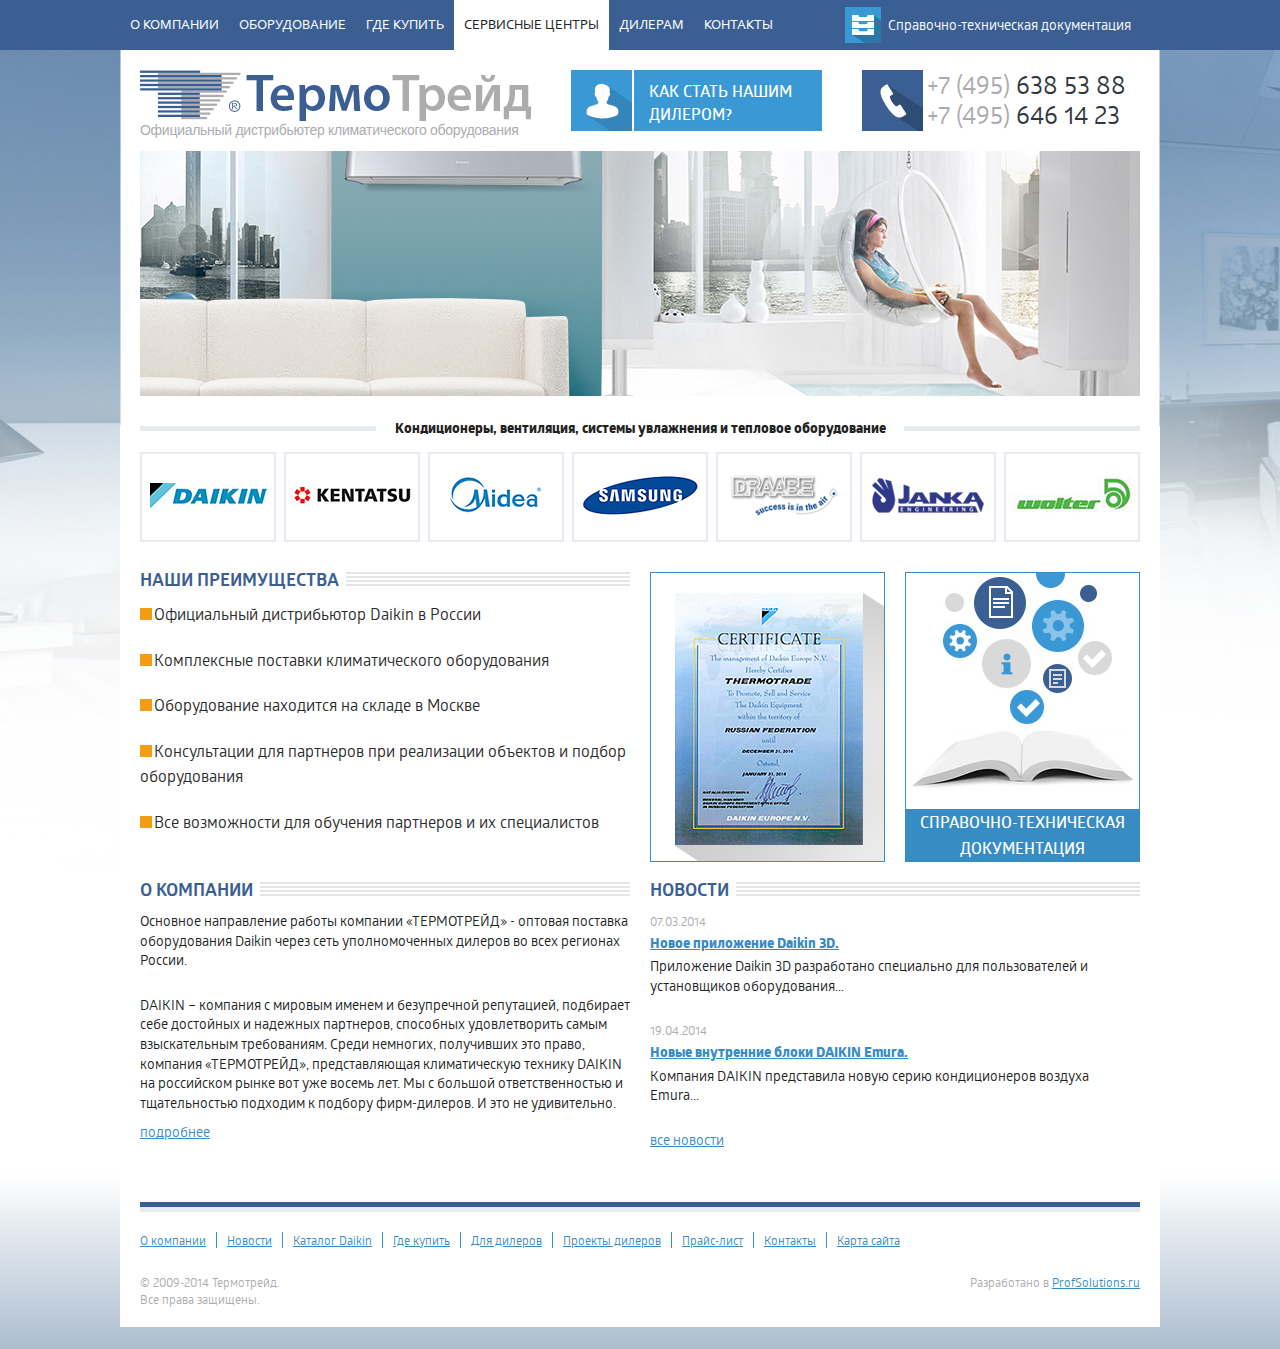
<file: index.html>
<!DOCTYPE html>
<!--[if lt IE 7]>      <html class="no-js lt-ie9 lt-ie8 lt-ie7"> <![endif]-->
<!--[if IE 7]>         <html class="no-js lt-ie9 lt-ie8"> <![endif]-->
<!--[if IE 8]>         <html class="no-js lt-ie9"> <![endif]-->
<!--[if gt IE 8]><!--> <html class="no-js"> <!--<![endif]-->
    <head>
        <meta charset="utf-8">
        <meta http-equiv="X-UA-Compatible" content="IE=edge">
        <title>Термотрейд</title>
        <meta name="description" content="">
        <meta name="viewport" content="width=device-width, initial-scale=1">

        <link rel="stylesheet" href="css/global.min.css">
		<script src="js/vendor/html5shiv.min.js"></script>
    </head>
    <body>
        <!--[if lt IE 7]>
            <p class="browsehappy">Вы используете<strong>очень устаревший</strong> браузер. Пожалуйста, <a href="http://browsehappy.com/">обновите Ваш браузер</a>, чтобы сайты смотрелись лучше) .</p>
        <![endif]-->
		
	<div class="top-toolbar-wrapper">
		<div class="top-toolbar">
			<nav>
				<ul class="clearfix">
					<li><a href="#">О компании</a>
						<ul>
							<li><a href="#">О нас</a></li>
							<li><a href="#">Новости</a></li>
							<li><a href="#">Фотогалерея</a></li>
						</ul>
					</li>
					<li><a href="#">Оборудование</a></li>
					<li><a href="#">Где купить</a></li>
					<li class="active"><a href="#">Сервисные центры</a></li>
					<li><a href="#">Дилерам</a></li>
					<li><a href="#">Контакты</a></li>
				</ul>
			</nav>
			
			<figure>
				<a href="#"><img src="img/icons/manual-icon.jpg" alt="Справочно-техническая документация" /></a>
				<figcaption><a href="#">Справочно-техническая документация</a></figcaption>
			</figure>
		</div>
	</div>
	
	<div class="container">
	
		<header>
			
			<div class="header-info clearfix">
				<div class="logo">
					<h1>Термотрейд</h1>
					<a href="/"><img src="img/logo.png" alt="Термотрейд" /></a>
					<h1><a href="/">Официальный дистрибьютер климатического оборудования</a></h1>
				</div>
				<div class="partnership">
					<p><a href="#">Как стать нашим дилером?</a></p>
				</div>
				<div class="contacts">
					<p><span>+7 (495)</span> 638 53 88</p>
					<p><span>+7 (495)</span> 646 14 23</p>
				</div>
			</div>
			
			<div class="main-promo">
				<img src="img/promo-img.jpg" alt="main promo img" />
			</div>
		</header>
		
		<div role="main" class="content">
			<div class="content-header-wrapper">
				<h2>Кондиционеры, вентиляция, системы увлажнения и тепловое оборудование</h2>
			</div>
			<div class="partners">
				<ul class="clearfix">
					<li><img src="img/daikin.jpg" alt="daikin" /></li>
					<li><img src="img/kentatsu.jpg" alt="kentatsu" /></li>
					<li><img src="img/midea.jpg" alt="midea" /></li>
					<li><img src="img/samsung.jpg" alt="samsung" /></li>
					<li><img src="img/draabe.jpg" alt="draabe" /></li>
					<li><img src="img/janka.jpg" alt="janka" /></li>
					<li><img src="img/wolter.jpg" alt="wolter" /></li>
				</ul>
			</div>
			
			<div class="content-wrapper clearfix">
			
				<section class="advantages clearfix">
					<div class="section-header-wrapper"><h2>Наши преимущества</h2></div>
					<ul>
						<li><span>Официальный дистрибьютор Daikin в России</span></li>
						<li><span>Комплексные поставки климатического оборудования</span></li>
						<li><span>Оборудование находится на складе в Москве </span></li>
						<li><span>Консультации для партнеров при реализации объектов и  подбор оборудования</span></li>
						<li><span>Все возможности для обучения партнеров и их специалистов</span></li>
					</ul>
				</section>
				
				<section class="certificates clearfix">
					<figure>						
						<a href="img/certificate.jpg" class="fancy">
							<img class="to-bottom" src="img/certificate.jpg" alt="Сертификат" />
							<div class="zoom-overlay"><img src="img/icons/zoom.png" alt="zoom" /></div>
						</a>
					</figure>
					<figure>
						<a href="#"><img src="img/manual.jpg" alt="Справочно-техническая документация" /></a>
						<figcaption><a href="#">Справочно-техническая документация</a></figcaption>
					</figure>
				</section>
				
				<section class="about clearfix">
					<div class="section-header-wrapper"><h2>О компании</h2></div>
					<p>Основное направление работы компании «ТЕРМОТРЕЙД» - оптовая поставка оборудования Daikin через сеть уполномоченных дилеров во всех регионах России. </p>
					<p>DAIKIN – компания с мировым именем и безупречной репутацией, подбирает себе достойных и надежных партнеров, способных удовлетворить самым взыскательным требованиям. Среди немногих, получивших это право, компания «ТЕРМОТРЕЙД», представляющая климатическую технику DAIKIN на российском рынке вот уже восемь лет. Мы c большой ответственностью и тщательностью подходим к подбору фирм-дилеров. И это не удивительно.</p>
					<p class="read-more">
						<a href="">подробнее</a>
					</p>
				</section>
				
				<section class="news clearfix">
					<div class="section-header-wrapper"><h2>Новости</h2></div>
					<article>
						<header>
							<p><time datetime="2014-07-03">07.03.2014</time></p>
							<h3><a href="#">Новое приложение Daikin 3D.</a></h3>
						</header>
						<p>Приложение Daikin 3D разработано специально для пользователей и установщиков оборудования...</p>
					</article>
					<article>
						<header>
							<p><time datetime="2014-04-19">19.04.2014</time></p>
							<h3><a href="#">Новые внутренние блоки DAIKIN Emura.</a></h3>
						</header>
						<p>Компания DAIKIN представила новую серию кондиционеров воздуха Emura...</p>
					</article>
					<p class="read-more">
						<a href="#">все новости</a>
					</p>
				</section>
				
			</div>
		</div>

		<footer>
			<div class="footer-wrapper clearfix">
				<nav>
					<ul class="clearfix">
						<li><a href="#">О компании</a></li>
						<li><a href="#">Новости</a></li>
						<li><a href="#">Каталог Daikin</a></li>
						<li><a href="#">Где купить</a></li>
						<li><a href="#">Для дилеров</a></li>
						<li><a href="#">Проекты дилеров</a></li>
						<li><a href="#">Прайс-лист</a></li>
						<li><a href="#">Контакты</a></li>
						<li><a href="#">Карта сайта</a></li>
					</ul>
				</nav>
				<div class="copyright">
					<p>© 2009-2014 Термотрейд.</p>
					<p>Все права защищены.</p>
				</div>
				<div class="developer">
					<p>Разработано в <a href="http://profsolutions.ru">ProfSolutions.ru</a></p>
				</div>
			</div>
		</footer>
	</div>


        <script src="http://ajax.googleapis.com/ajax/libs/jquery/1.10.2/jquery.min.js"></script>
        <script>window.jQuery || document.write('<script src="js/vendor/jquery-1.10.2.min.js"><\/script>')</script>
        <script src="js/plugins.min.js"></script>
        <script src="js/main.min.js"></script>

    </body>
</html>
</file>
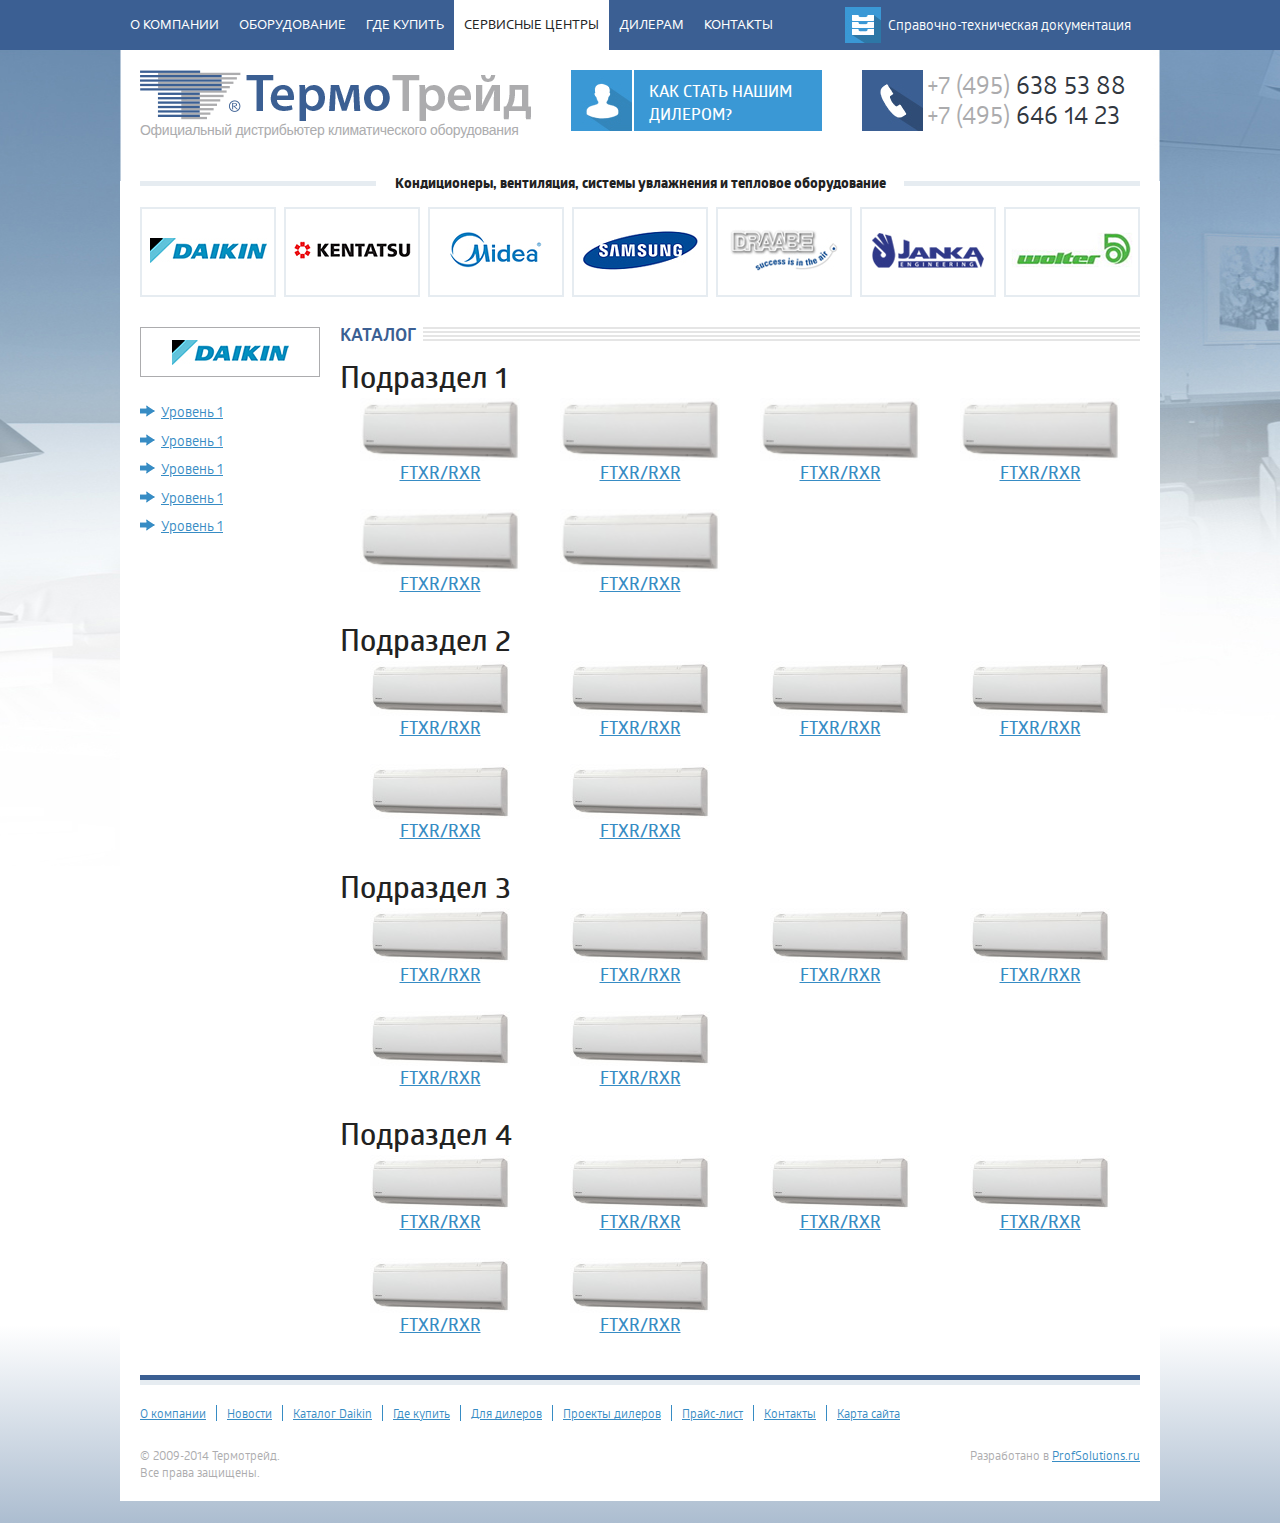
<file: catalog.html>
<!DOCTYPE html>
<!--[if lt IE 7]>      <html class="no-js lt-ie9 lt-ie8 lt-ie7"> <![endif]-->
<!--[if IE 7]>         <html class="no-js lt-ie9 lt-ie8"> <![endif]-->
<!--[if IE 8]>         <html class="no-js lt-ie9"> <![endif]-->
<!--[if gt IE 8]><!--> <html class="no-js"> <!--<![endif]-->
    <head>
        <meta charset="utf-8">
        <meta http-equiv="X-UA-Compatible" content="IE=edge">
        <title>Термотрейд</title>
        <meta name="description" content="">
        <meta name="viewport" content="width=device-width, initial-scale=1">

        <!-- Place favicon.ico and apple-touch-icon.png in the root directory -->

        <link rel="stylesheet" href="css/global.min.css">
		<script src="js/vendor/html5shiv.min.js"></script>
    </head>
    <body>
        <!--[if lt IE 7]>
            <p class="browsehappy">Вы используете<strong>очень устаревший</strong> браузер. Пожалуйста, <a href="http://browsehappy.com/">обновите Ваш браузер</a>, чтобы сайты смотрелись лучше) .</p>
        <![endif]-->
	<div class="top-toolbar-wrapper">
		<div class="top-toolbar">
			<nav>
				<ul class="clearfix">
					<li><a href="#">О компании</a>
						<ul>
							<li><a href="#">О нас</a></li>
							<li><a href="#">Новости</a></li>
							<li><a href="#">Фотогалерея</a></li>
						</ul>
					</li>
					<li><a href="#">Оборудование</a></li>
					<li><a href="#">Где купить</a></li>
					<li class="active"><a href="#">Сервисные центры</a></li>
					<li><a href="#">Дилерам</a></li>
					<li><a href="#">Контакты</a></li>
				</ul>
			</nav>
			
			<figure>
				<a href="#"><img src="img/icons/manual-icon.jpg" alt="Справочно-техническая документация" /></a>
				<figcaption><a href="#">Справочно-техническая документация</a></figcaption>
			</figure>
		</div>
	</div>

	<div class="container">
	
		<header>

			
			<div class="header-info clearfix">
				<div class="logo">
					<h1>Термотрейд</h1>
					<a href="/"><img src="img/logo.png" alt="Термотрейд" /></a>
					<h1><a href="/">Официальный дистрибьютер климатического оборудования</a></h1>
				</div>
				<div class="partnership">
					<p><a href="#">Как стать нашим дилером?</a></p>
				</div>
				<div class="contacts">
					<p><span>+7 (495)</span> 638 53 88</p>
					<p><span>+7 (495)</span> 646 14 23</p>
				</div>
			</div>
			
			
		</header>
		
		<div role="main" class="content">
			<div class="content-header-wrapper">
				<h2>Кондиционеры, вентиляция, системы увлажнения и тепловое оборудование</h2>
			</div>
			<div class="partners">
				<ul class="clearfix">
					<li><img src="img/daikin.jpg" alt="daikin" /></li>
					<li><img src="img/kentatsu.jpg" alt="kentatsu" /></li>
					<li><img src="img/midea.jpg" alt="midea" /></li>
					<li><img src="img/samsung.jpg" alt="samsung" /></li>
					<li><img src="img/draabe.jpg" alt="draabe" /></li>
					<li><img src="img/janka.jpg" alt="janka" /></li>
					<li><img src="img/wolter.jpg" alt="wolter" /></li>
				</ul>
			</div>
			
			<div class="content-wrapper clearfix">
			
				<div class="main-content-wrapper clearfix">
			
					<section class="main-content wider">
						<div class="section-header-wrapper"><h2>Каталог</h2></div>
						
						<section class="catalog-section clearfix">
							<h3>Подраздел 1</h3>
							
							<figure>
								<img src="img/condition.jpg" alt="FTXR/RXR" width="160" height="63"/>
								<figcaption><a href="#">FTXR/RXR</a></figcaption>
							</figure>
							
							<figure>
								<img src="img/condition.jpg" alt="FTXR/RXR" width="160" height="63"/>
								<figcaption><a href="#">FTXR/RXR</a></figcaption>
							</figure>
							
							<figure>
								<img src="img/condition.jpg" alt="FTXR/RXR" width="160" height="63"/>
								<figcaption><a href="#">FTXR/RXR</a></figcaption>
							</figure>
							
							<figure>
								<img src="img/condition.jpg" alt="FTXR/RXR" width="160" height="63"/>
								<figcaption><a href="#">FTXR/RXR</a></figcaption>
							</figure>
							
							<figure>
								<img src="img/condition.jpg" alt="FTXR/RXR" width="160" height="63"/>
								<figcaption><a href="#">FTXR/RXR</a></figcaption>
							</figure>
							
							<figure>
								<img src="img/condition.jpg" alt="FTXR/RXR" width="160" height="63"/>
								<figcaption><a href="#">FTXR/RXR</a></figcaption>
							</figure>
							
						</section>
						
						<section class="catalog-section clearfix">
							<h3>Подраздел 2</h3>
							
							<figure>
								<img src="img/condition.jpg" alt="FTXR/RXR" />
								<figcaption><a href="#">FTXR/RXR</a></figcaption>
							</figure>
							
							<figure>
								<img src="img/condition.jpg" alt="FTXR/RXR" />
								<figcaption><a href="#">FTXR/RXR</a></figcaption>
							</figure>
							
							<figure>
								<img src="img/condition.jpg" alt="FTXR/RXR" />
								<figcaption><a href="#">FTXR/RXR</a></figcaption>
							</figure>
							
							<figure>
								<img src="img/condition.jpg" alt="FTXR/RXR" />
								<figcaption><a href="#">FTXR/RXR</a></figcaption>
							</figure>
							
							<figure>
								<img src="img/condition.jpg" alt="FTXR/RXR" />
								<figcaption><a href="#">FTXR/RXR</a></figcaption>
							</figure>
							
							<figure>
								<img src="img/condition.jpg" alt="FTXR/RXR" />
								<figcaption><a href="#">FTXR/RXR</a></figcaption>
							</figure>
							
						</section>
						
						<section class="catalog-section clearfix">
							<h3>Подраздел 3</h3>
							
							<figure>
								<img src="img/condition.jpg" alt="FTXR/RXR" />
								<figcaption><a href="#">FTXR/RXR</a></figcaption>
							</figure>
							
							<figure>
								<img src="img/condition.jpg" alt="FTXR/RXR" />
								<figcaption><a href="#">FTXR/RXR</a></figcaption>
							</figure>
							
							<figure>
								<img src="img/condition.jpg" alt="FTXR/RXR" />
								<figcaption><a href="#">FTXR/RXR</a></figcaption>
							</figure>
							
							<figure>
								<img src="img/condition.jpg" alt="FTXR/RXR" />
								<figcaption><a href="#">FTXR/RXR</a></figcaption>
							</figure>
							
							<figure>
								<img src="img/condition.jpg" alt="FTXR/RXR" />
								<figcaption><a href="#">FTXR/RXR</a></figcaption>
							</figure>
							
							<figure>
								<img src="img/condition.jpg" alt="FTXR/RXR" />
								<figcaption><a href="#">FTXR/RXR</a></figcaption>
							</figure>
							
						</section>
						
						<section class="catalog-section clearfix">
							<h3>Подраздел 4</h3>
							
							<figure>
								<img src="img/condition.jpg" alt="FTXR/RXR" />
								<figcaption><a href="#">FTXR/RXR</a></figcaption>
							</figure>
							
							<figure>
								<img src="img/condition.jpg" alt="FTXR/RXR" />
								<figcaption><a href="#">FTXR/RXR</a></figcaption>
							</figure>
							
							<figure>
								<img src="img/condition.jpg" alt="FTXR/RXR" />
								<figcaption><a href="#">FTXR/RXR</a></figcaption>
							</figure>
							
							<figure>
								<img src="img/condition.jpg" alt="FTXR/RXR" />
								<figcaption><a href="#">FTXR/RXR</a></figcaption>
							</figure>
							
							<figure>
								<img src="img/condition.jpg" alt="FTXR/RXR" />
								<figcaption><a href="#">FTXR/RXR</a></figcaption>
							</figure>
							
							<figure>
								<img src="img/condition.jpg" alt="FTXR/RXR" />
								<figcaption><a href="#">FTXR/RXR</a></figcaption>
							</figure>
							
						</section>

					</section>
					
					<aside class="sidebar narrower">
					
						<figure class="manufacturer">
							<img src="img/daikin.jpg" alt="daikin" />
							<figcaption>Daikin</figcaption>
						</figure>
					
						<div class="catalog-menu">
							<ul>
								<li><a href="#">Уровень 1</a>
								
									<ul>
										<li><a href="#">Уровень 2</a></li>
										<li><a href="#">Уровень 2</a></li>
										<li><a href="#">Уровень 2</a></li>
										<li><a href="#">Уровень 2</a></li>
										<li><a href="#">Уровень 2</a></li>
									</ul>
								</li>
								<li><a href="#">Уровень 1</a></li>
								<li><a href="#">Уровень 1</a></li>
								<li><a href="#">Уровень 1</a></li>
								<li><a href="#">Уровень 1</a></li>
							</ul>
						</div>
					
					</aside>
				</div>
				
			</div>
		</div>

		<footer>
			<div class="footer-wrapper clearfix">
				<nav>
					<ul class="clearfix">
						<li><a href="#">О компании</a></li>
						<li><a href="#">Новости</a></li>
						<li><a href="#">Каталог Daikin</a></li>
						<li><a href="#">Где купить</a></li>
						<li><a href="#">Для дилеров</a></li>
						<li><a href="#">Проекты дилеров</a></li>
						<li><a href="#">Прайс-лист</a></li>
						<li><a href="#">Контакты</a></li>
						<li><a href="#">Карта сайта</a></li>
					</ul>
				</nav>
				<div class="copyright">
					<p>© 2009-2014 Термотрейд.</p>
					<p>Все права защищены.</p>
				</div>
				<div class="developer">
					<p>Разработано в <a href="http://profsolutions.ru">ProfSolutions.ru</a></p>
				</div>
			</div>
		</footer>
	</div>


        <script src="http://ajax.googleapis.com/ajax/libs/jquery/1.10.2/jquery.min.js"></script>
        <script>window.jQuery || document.write('<script src="js/vendor/jquery-1.10.2.min.js"><\/script>')</script>
        <script src="js/plugins.min.js"></script>
        <script src="js/main.min.js"></script>

    </body>
</html>
</file>
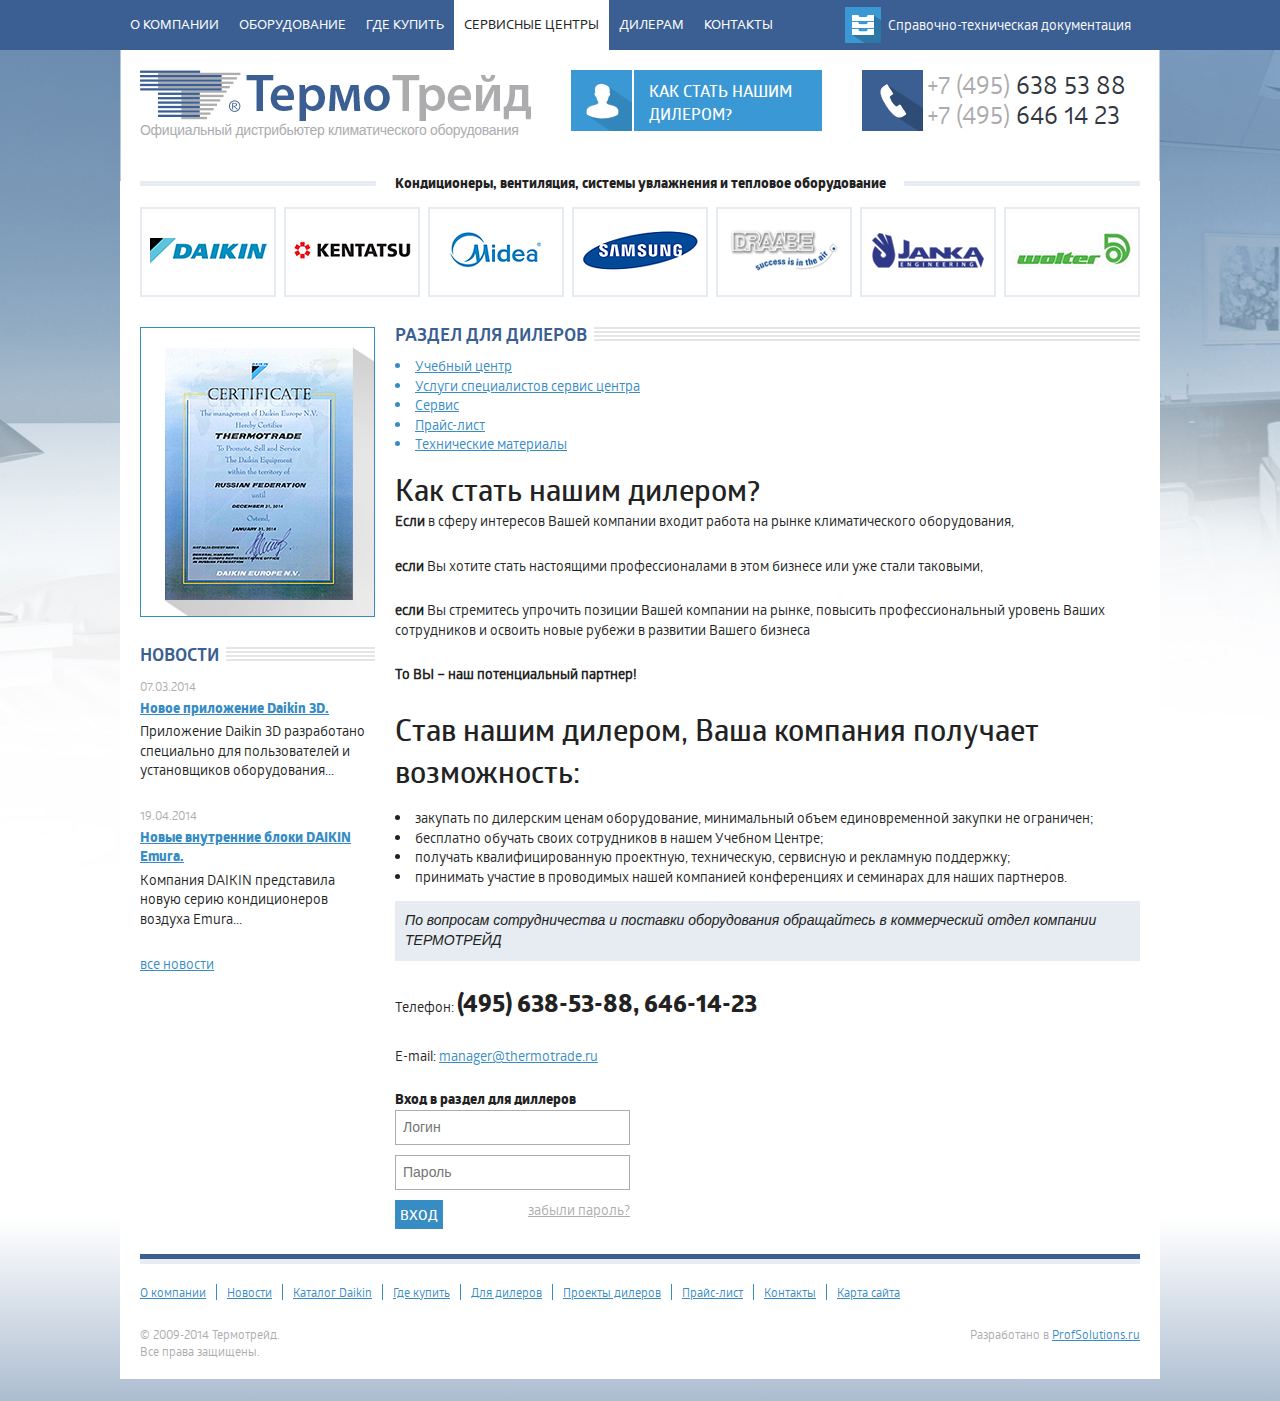
<file: for-dealers.html>
<!DOCTYPE html>
<!--[if lt IE 7]>      <html class="no-js lt-ie9 lt-ie8 lt-ie7"> <![endif]-->
<!--[if IE 7]>         <html class="no-js lt-ie9 lt-ie8"> <![endif]-->
<!--[if IE 8]>         <html class="no-js lt-ie9"> <![endif]-->
<!--[if gt IE 8]><!--> <html class="no-js"> <!--<![endif]-->
    <head>
        <meta charset="utf-8">
        <meta http-equiv="X-UA-Compatible" content="IE=edge">
        <title>Термотрейд</title>
        <meta name="description" content="">
        <meta name="viewport" content="width=device-width, initial-scale=1">

        <!-- Place favicon.ico and apple-touch-icon.png in the root directory -->

        <link rel="stylesheet" href="css/global.min.css">
		<script src="js/vendor/html5shiv.min.js"></script>
    </head>
    <body>
        <!--[if lt IE 7]>
            <p class="browsehappy">Вы используете<strong>очень устаревший</strong> браузер. Пожалуйста, <a href="http://browsehappy.com/">обновите Ваш браузер</a>, чтобы сайты смотрелись лучше) .</p>
        <![endif]-->
	<div class="top-toolbar-wrapper">
		<div class="top-toolbar">
			<nav>
				<ul class="clearfix">
					<li><a href="#">О компании</a>
						<ul>
							<li><a href="#">О нас</a></li>
							<li><a href="#">Новости</a></li>
							<li><a href="#">Фотогалерея</a></li>
						</ul>
					</li>
					<li><a href="#">Оборудование</a></li>
					<li><a href="#">Где купить</a></li>
					<li class="active"><a href="#">Сервисные центры</a></li>
					<li><a href="#">Дилерам</a></li>
					<li><a href="#">Контакты</a></li>
				</ul>
			</nav>
			
			<figure>
				<a href="#"><img src="img/icons/manual-icon.jpg" alt="Справочно-техническая документация" /></a>
				<figcaption><a href="#">Справочно-техническая документация</a></figcaption>
			</figure>
		</div>
	</div>

	<div class="container">
	
		<header>

			
			<div class="header-info clearfix">
				<div class="logo">
					<h1>Термотрейд</h1>
					<a href="/"><img src="img/logo.png" alt="Термотрейд" /></a>
					<h1><a href="/">Официальный дистрибьютер климатического оборудования</a></h1>
				</div>
				<div class="partnership">
					<p><a href="#">Как стать нашим дилером?</a></p>
				</div>
				<div class="contacts">
					<p><span>+7 (495)</span> 638 53 88</p>
					<p><span>+7 (495)</span> 646 14 23</p>
				</div>
			</div>
			
			
		</header>
		
		<div role="main" class="content">
			<div class="content-header-wrapper">
				<h2>Кондиционеры, вентиляция, системы увлажнения и тепловое оборудование</h2>
			</div>
			<div class="partners">
				<ul class="clearfix">
					<li><img src="img/daikin.jpg" alt="daikin" /></li>
					<li><img src="img/kentatsu.jpg" alt="kentatsu" /></li>
					<li><img src="img/midea.jpg" alt="midea" /></li>
					<li><img src="img/samsung.jpg" alt="samsung" /></li>
					<li><img src="img/draabe.jpg" alt="draabe" /></li>
					<li><img src="img/janka.jpg" alt="janka" /></li>
					<li><img src="img/wolter.jpg" alt="wolter" /></li>
				</ul>
			</div>
			
			<div class="content-wrapper clearfix">
			
				<div class="main-content-wrapper clearfix">
			
					<section class="main-content">
						<div class="section-header-wrapper"><h2>Раздел для дилеров</h2></div>
						
						
							<ul class="default with-links">
								<li><a href="#">Учебный центр</a></li>
								<li><a href="#">Услуги специалистов сервис центра</a></li>
								<li><a href="#">Сервис</a></li>
								<li><a href="#">Прайс-лист</a></li>
								<li><a href="#">Технические материалы</a></li>
							</ul>
						
						
						<h3>Как стать нашим дилером?</h3>
						
						<p><b>Если</b> в сферу интересов Вашей компании входит работа на рынке климатического оборудования,</p>
						<p><b>если</b> Вы хотите стать настоящими профессионалами в этом бизнесе или уже стали таковыми,</p>
						<p><b>если</b> Вы стремитесь упрочить позиции Вашей компании на рынке, повысить профессиональный уровень Ваших сотрудников и освоить новые рубежи в развитии Вашего бизнеса</p>
						<p><strong>То ВЫ – наш потенциальный партнер!</strong></p>
						
						<h3>Став нашим дилером, Ваша компания получает возможность:</h3>
						
						
							<ul class="default">
								<li>закупать по дилерским ценам оборудование, минимальный объем единовременной закупки не ограничен;</li>
								<li>бесплатно обучать своих сотрудников в нашем Учебном Центре;</li>
								<li>получать квалифицированную проектную, техническую, сервисную и рекламную поддержку;</li>
								<li>принимать участие в проводимых нашей компанией конференциях и семинарах для наших партнеров.</li>
							</ul>
						
						
						<p class="attention">По вопросам сотрудничества и поставки оборудования обращайтесь в коммерческий отдел 
компании ТЕРМОТРЕЙД</p>
						
						<p>Телефон: <span class="large-text">(495) 638-53-88, 646-14-23</span></p>
						
						<p>E-mail: <a href="mailto:manager@thermotrade.ru">manager@thermotrade.ru</a></p>
						
						<div class="authorization clearfix">
							<h3>Вход в раздел для диллеров</h3>
							
							<form>
								<p><input type="text" placeholder="Логин" id="login" required="required" /></p>
								
								<p><input type="password" placeholder="Пароль" id="password" required="required" /></p>
								
								<p>
									<button type="submit">Вход</button>
									<a href="#" class="password-recovery">забыли пароль?</a>
								</p>
							</form>
						</div>

					</section>
					
					<aside class="sidebar">
					
						<section class="certificates clearfix">
							<figure>
								<a href="img/certificate.jpg" class="fancy">
									<img class="to-bottom" src="img/certificate.jpg" alt="Сертификат" />
									<div class="zoom-overlay"><img src="img/icons/zoom.png" alt="zoom" /></div>
								</a>
							</figure>
						</section>
						
						<section class="news clearfix">
							<div class="section-header-wrapper"><h2>Новости</h2></div>
							<article>
								<header>
									<p><time datetime="2014-07-03">07.03.2014</time></p>
									<h3><a href="#">Новое приложение Daikin 3D.</a></h3>
								</header>
								<p>Приложение Daikin 3D разработано специально для пользователей и установщиков оборудования...</p>
							</article>
							<article>
								<header>
									<p><time datetime="2014-04-19">19.04.2014</time></p>
									<h3><a href="#">Новые внутренние блоки DAIKIN Emura.</a></h3>
								</header>
								<p>Компания DAIKIN представила новую серию кондиционеров воздуха Emura...</p>
							</article>
							<p class="read-more">
								<a href="#">все новости</a>
							</p>
						</section>
					
					</aside>
				</div>
				
			</div>
		</div>

		<footer>
			<div class="footer-wrapper clearfix">
				<nav>
					<ul class="clearfix">
						<li><a href="#">О компании</a></li>
						<li><a href="#">Новости</a></li>
						<li><a href="#">Каталог Daikin</a></li>
						<li><a href="#">Где купить</a></li>
						<li><a href="#">Для дилеров</a></li>
						<li><a href="#">Проекты дилеров</a></li>
						<li><a href="#">Прайс-лист</a></li>
						<li><a href="#">Контакты</a></li>
						<li><a href="#">Карта сайта</a></li>
					</ul>
				</nav>
				<div class="copyright">
					<p>© 2009-2014 Термотрейд.</p>
					<p>Все права защищены.</p>
				</div>
				<div class="developer">
					<p>Разработано в <a href="http://profsolutions.ru">ProfSolutions.ru</a></p>
				</div>
			</div>
		</footer>
	</div>


        <script src="http://ajax.googleapis.com/ajax/libs/jquery/1.10.2/jquery.min.js"></script>
        <script>window.jQuery || document.write('<script src="js/vendor/jquery-1.10.2.min.js"><\/script>')</script>
        <script src="js/plugins.min.js"></script>
        <script src="js/main.min.js"></script>

    </body>
</html>
</file>
<file: css/global.min.css>
@font-face{font-family:globerbold;src:url(fonts/glober-bold-webfont.eot);src:url(fonts/glober-bold-webfont.eot?#iefix) format("embedded-opentype"),url(fonts/glober-bold-webfont.woff) format("woff"),url(fonts/glober-bold-webfont.ttf) format("truetype");font-weight:400;font-style:normal}@font-face{font-family:globerextrabold;src:url(fonts/glober-extrabold-webfont.eot);src:url(fonts/glober-extrabold-webfont.eot?#iefix) format("embedded-opentype"),url(fonts/glober-extrabold-webfont.woff) format("woff"),url(fonts/glober-extrabold-webfont.ttf) format("truetype");font-weight:400;font-style:normal}@font-face{font-family:globerregular;src:url(fonts/glober-regular-webfont.eot);src:url(fonts/glober-regular-webfont.eot?#iefix) format("embedded-opentype"),url(fonts/glober-regular-webfont.woff) format("woff"),url(fonts/glober-regular-webfont.ttf) format("truetype");font-weight:400;font-style:normal}@font-face{font-family:globersemibold;src:url(fonts/glober-semibold-webfont.eot);src:url(fonts/glober-semibold-webfont.eot?#iefix) format("embedded-opentype"),url(fonts/glober-semibold-webfont.woff) format("woff"),url(fonts/glober-semibold-webfont.ttf) format("truetype");font-weight:400;font-style:normal}@font-face{font-family:corbelregular;src:url(fonts/corbel-webfont.eot);src:url(fonts/corbel-webfont.eot?#iefix) format("embedded-opentype"),url(fonts/corbel-webfont.woff) format("woff"),url(fonts/corbel-webfont.ttf) format("truetype");font-weight:400;font-style:normal}article,aside,details,figcaption,figure,footer,header,hgroup,main,nav,section,summary{display:block}audio,canvas,video{display:inline-block;*display:inline;*zoom:1}audio:not([controls]){display:none;height:0}[hidden]{display:none}html{font-size:100%;-ms-text-size-adjust:100%;-webkit-text-size-adjust:100%}html,button,input,select,textarea{font-family:sans-serif}body{margin:0}a:focus{outline:thin dotted}a:active,a:hover{outline:0}h1{font-size:2em;margin:0}h2{font-size:1.5em;margin:0}h3{font-size:1.17em;margin:0}h4{font-size:1em;margin:0}h5{font-size:.83em;margin:0}h6{font-size:.67em;margin:0}abbr[title]{border-bottom:1px dotted}b,strong{font-weight:700}blockquote{margin:0 40px}dfn{font-style:italic}hr{-moz-box-sizing:content-box;box-sizing:content-box;height:0}mark{background:#ff0;color:#000}p,pre{margin:0}code,kbd,pre,samp{font-family:monospace,serif;_font-family:'courier new',monospace;font-size:1em}pre{white-space:pre;white-space:pre-wrap;word-wrap:break-word}q{quotes:none}q:before,q:after{content:'';content:none}small{font-size:80%}sub,sup{font-size:75%;line-height:0;position:relative;vertical-align:baseline}sup{top:-.5em}sub{bottom:-.25em}dl,menu,ol,ul{margin:0}dd{margin:0}menu,ol,ul{padding:0}nav ul,nav ol{list-style:none;list-style-image:none}img{border:0;-ms-interpolation-mode:bicubic}svg:not(:root){overflow:hidden}figure{margin:0}form{margin:0}fieldset{border:1px solid silver;margin:0 2px;padding:.35em .625em .75em}legend{border:0;padding:0;white-space:normal;*margin-left:-7px}button,input,select,textarea{font-size:100%;margin:0;vertical-align:baseline;*vertical-align:middle}button,input{line-height:normal}button,select{text-transform:none}button,html input[type=button],input[type=reset],input[type=submit]{-webkit-appearance:button;cursor:pointer;*overflow:visible}button[disabled],html input[disabled]{cursor:default}input[type=checkbox],input[type=radio]{box-sizing:border-box;padding:0;*height:13px;*width:13px}input[type=search]{-webkit-appearance:textfield;-moz-box-sizing:content-box;-webkit-box-sizing:content-box;box-sizing:content-box}input[type=search]::-webkit-search-cancel-button,input[type=search]::-webkit-search-decoration{-webkit-appearance:none}button::-moz-focus-inner,input::-moz-focus-inner{border:0;padding:0}textarea{overflow:auto;vertical-align:top}table{border-collapse:collapse;border-spacing:0}html,button,input,select,textarea{color:#222}html{font-size:1em;line-height:1.4}::-moz-selection{background:#b3d4fc;text-shadow:none}::selection{background:#b3d4fc;text-shadow:none}hr{display:block;height:1px;border:0;border-top:1px solid #ccc;margin:1em 0;padding:0}audio,canvas,img,video{vertical-align:middle}fieldset{border:0;margin:0;padding:0}textarea{resize:vertical}.browsehappy{margin:.2em 0;background:#ccc;color:#000;padding:.2em 0}*{-webkit-box-sizing:border-box;-moz-box-sizing:border-box;box-sizing:border-box}html{background:linear-gradient(#fff 87%,#acbdd0 100%)}html,body{font-family:globerregular,Helvetica,sans-serif;font-size:14px}body{background:url(../img/body-bg.jpg) center top no-repeat}a{color:#378cc4;text-decoration:underline}a:hover{text-decoration:none}a:visited{color:#378cc4}a:active{color:#378cc4}.top-toolbar-wrapper{background:#3b5f93;width:100%;position:fixed;top:0;z-index:8000}.top-toolbar-wrapper .top-toolbar{width:1040px;margin:0 auto}.top-toolbar-wrapper nav{font-family:corbelregular,Helvetica,sans-serif}.top-toolbar-wrapper nav ul{float:left}.top-toolbar-wrapper nav li{float:left;line-height:50px;padding:0 10px;position:relative}.top-toolbar-wrapper nav li ul{background:#378cc4;position:absolute;display:none}.top-toolbar-wrapper nav li ul a{color:#fff;height:25px;line-height:25px;text-decoration:underline;text-transform:none}.top-toolbar-wrapper nav li ul a:hover{text-decoration:none;border-top:0}.top-toolbar-wrapper nav a{color:#fff;display:block;height:50px;text-decoration:none;text-transform:uppercase;-webkit-transition:border-top .2s;-moz-transition:border-top .2s;transition:border-top .2s}.top-toolbar-wrapper nav a:hover{border-top:4px solid #378cc4}.top-toolbar-wrapper nav li.active{background:#fff}.top-toolbar-wrapper nav li.active a{color:#242424}.top-toolbar-wrapper nav li.active a:hover{border-top:0}.container{width:1040px;margin:0 auto;padding-top:50px}.top-toolbar{background:#3b5f93;height:50px}.top-toolbar figure{float:right;padding-right:20px;width:315px;line-height:50px}.top-toolbar figure img{float:left;margin-right:7px;padding-top:7px}.top-toolbar figure figcaption a{color:#fff;text-decoration:none}.top-toolbar figure figcaption a:hover{text-decoration:underline}.header-info{padding:20px}.header-info div{float:left;height:61px;margin-right:40px}.header-info div:last-child{margin-right:0}.header-info h1{font-family:Arial,Helvetica,sans-serif;font-size:14px;font-weight:400;letter-spacing:-.02em}.header-info h1 a{color:#acacae;text-decoration:none}.header-info h1:first-child{text-indent:-9999px;float:left}.partnership{background:url(../img/icons/all-icons.png) no-repeat;padding-left:63px}.partnership p{background:#3a98d5;font-family:globersemibold,Helvetica,sans-serif;font-size:1.14285em;line-height:1.4285em;padding:10px 0 0 15px;width:188px;height:61px;text-transform:uppercase}.partnership p a{color:#fff;text-decoration:none}.partnership p a:hover{text-decoration:underline}.contacts{background:url(../img/icons/all-icons.png) -64px 0 no-repeat;padding-left:63px}.contacts p{font-size:1.7857em;line-height:1.2em;padding-left:2px;color:#31373f}.contacts p span{color:#ababad}.main-promo{padding:0 20px}.content{background:#fff;margin-top:30px;padding:0 20px}.content-wrapper{margin-top:30px}.content-wrapper>section{width:490px;float:left;margin-bottom:20px}.content-wrapper>section:nth-child(2n-1){margin-right:20px}.content-header-wrapper{background:#e6ecf1;height:5px;margin-bottom:21px;position:relative}.content-header-wrapper h2{font-family:globerextrabold,Helvetica,sans-serif;font-size:14px;text-align:center;background:#fff;width:528px;margin:0 0 0 -264px;padding:0 10px;position:absolute;top:-7px;left:50%}.partners ul li{text-align:center;line-height:80px;list-style-type:none;float:left;width:136px;height:90px;margin-right:8px;border:2px solid #e6ecf1}.partners ul li img{vertical-align:middle}.partners ul li:last-child{margin-right:0}.about p{margin-bottom:25px}.about p.read-more{margin-top:-15px}.section-header-wrapper{background:url(../img/icons/all-icons.png) repeat-x 0 -67px;height:14px;margin-bottom:15px;position:relative}.section-header-wrapper h2{font-family:globerbold,Helvetica,sans-serif;background:#fff;color:#3b5f93;font-size:1.2857em;text-transform:uppercase;padding-right:7px;float:left;position:absolute;top:-5px}.advantages ul li{list-style-type:none;margin-bottom:20px}.advantages ul li:before{content:'';background:url(../img/icons/all-icons.png) no-repeat 0 -86px;width:14px;height:14px;display:inline-block}.advantages ul li span{color:#2a2a2a;font-size:1.14285em;line-height:1.6em}.certificates figure{float:left;width:235px;height:290px;position:relative;border:1px solid #378cc4}.certificates figure .zoom-overlay{background-color:#000;opacity:0;width:100%;height:100%;position:relative;z-index:4000;-webkit-transition:opacity .25s ease-in-out;-moz-transition:opacity .25s ease-in-out;transition:opacity .25s ease-in-out}.certificates figure .zoom-overlay img{width:150px;height:150px;top:50%;left:50%;margin:-75px 0 0 -75px;-webkit-transition:all 1s;-moz-transition:all 1s;transition:all 1s}.certificates figure:hover .zoom-overlay{opacity:.5}.certificates figure:hover .zoom-overlay img{width:128px;height:128px;margin:-64px 0 0 -64px}.certificates figure figcaption{background:#378cc4;font-size:1.14285em;line-height:1.5714em;position:absolute;bottom:0;left:0;text-align:center}.certificates figure figcaption a{font-family:globersemibold,Helvetica,sans-serif;color:#fff;text-transform:uppercase;text-decoration:none}.certificates figure figcaption a:hover{text-decoration:underline}.certificates img{position:absolute;top:0;right:0}.certificates figure:first-child{margin-right:20px}.news article{margin-bottom:25px}.news article time{font-size:.85714em;color:#acacae}.news article h3{font-family:globerextrabold,Helvetica,sans-serif;font-size:14px;margin:3px 0}ul.default,ul.with-links{list-style-position:inside;margin:15px 0}ul.with-links li{color:#378cc4}footer{font-size:.85714em;background:#fff;padding:20px;margin-bottom:22px}footer .footer-wrapper{padding-top:20px;border-top:5px solid #e6ecf1;-webkit-box-shadow:0 -5px 0 0 #3b5f93;-moz-box-shadow:0 -5px 0 0 #3b5f93;box-shadow:0 -5px 0 0 #3b5f93}footer .footer-wrapper nav{margin-bottom:25px}footer .footer-wrapper p{color:#acacae}footer ul li{float:left}footer ul li a{padding:0 10px;border-right:1px solid #378cc4}footer ul li:first-child a{padding-left:0}footer ul li:last-child a{border-right:0}.copyright{float:left}.developer{float:right}aside.sidebar{width:235px;float:left}aside.sidebar.narrower{width:180px}aside.sidebar section{margin-bottom:30px}section.main-content{width:745px;margin-right:0;float:right}section.main-content.wider{width:800px}section.main-content h3{font-family:globersemibold,Helvetica,sans-serif;font-size:2.14285em}section.main-content p{margin-bottom:25px}p.attention{font-family:Arial,Helvetica,sans-serif;background:#e6ecf1;padding:10px;font-style:italic}span.large-text{font-family:globerextrabold,Helvetica,sans-serif;font-size:1.8em}div.authorization{width:235px}div.authorization h3{font-family:globerextrabold,Helvetica,sans-serif;font-size:14px}div.authorization p{margin-bottom:10px}input[type=text],input[type=password]{width:235px;height:2.5em;padding:.5em;border:1px solid #acacae}input[type=text]:focus,input[type=password]:focus{outline:0}button{font-family:globersemibold,Helvetica,sans-serif;color:#fff;text-transform:uppercase;background:#378cc4;padding:5px;border:0;-webkit-transition:background .25s;-moz-transition:background .25s;transition:background .25s}button:hover{background:#3b5f93}.password-recovery{color:#acacae;float:right}.manufacturer{text-align:center;line-height:46px;width:100%;height:50px;border:1px solid #acacae;position:relative;overflow:hidden}.manufacturer figcaption{background:rgba(0,0,0,.5);color:#fff;text-align:center;line-height:20px;width:100%;height:0;position:absolute;bottom:0;transition:height .3s}.manufacturer img{vertical-align:middle}.manufacturer:hover figcaption{height:50%}.catalog-menu{margin-top:24px}.catalog-menu>ul>li{list-style-type:none;margin-bottom:8px}.catalog-menu>ul>li:before{content:'';background:url(../img/icons/all-icons.png) -25px -82px no-repeat;width:16px;height:16px;margin-right:5px;display:inline-block}.catalog-menu>ul>li.expanded:before{background:url(../img/icons/all-icons.png) -43px -84px no-repeat}.catalog-menu>ul>li>ul{display:none;margin-left:35px}.catalog-menu>ul>li>ul li{list-style-type:none}.catalog-section figure{text-align:center;width:25%;margin-bottom:24px;float:left}.catalog-section figure figcaption{font-family:globersemibold,Helvetica,sans-serif;font-size:1.2em;text-align:center}img.to-bottom{top:initial;bottom:0}.ir{background-color:transparent;border:0;overflow:hidden;*text-indent:-9999px}.ir:before{content:"";display:block;width:0;height:150%}.hidden{display:none!important;visibility:hidden}.visuallyhidden{border:0;clip:rect(0 0 0 0);height:1px;margin:-1px;overflow:hidden;padding:0;position:absolute;width:1px}.visuallyhidden.focusable:active,.visuallyhidden.focusable:focus{clip:auto;height:auto;margin:0;overflow:visible;position:static;width:auto}.invisible{visibility:hidden}.clearfix:before,.clearfix:after{content:" ";display:table}.clearfix:after{clear:both}.clearfix{*zoom:1}@media print{*{background:transparent!important;color:#000!important;box-shadow:none!important;text-shadow:none!important}a,a:visited{text-decoration:underline}a[href]:after{content:" (" attr(href) ")"}abbr[title]:after{content:" (" attr(title) ")"}.ir a:after,a[href^="javascript:"]:after,a[href^="#"]:after{content:""}pre,blockquote{border:1px solid #999;page-break-inside:avoid}thead{display:table-header-group}tr,img{page-break-inside:avoid}img{max-width:100%!important}@page{margin:.5cm}p,h2,h3{orphans:3;widows:3}h2,h3{page-break-after:avoid}}.fancybox-wrap,.fancybox-skin,.fancybox-outer,.fancybox-inner,.fancybox-image,.fancybox-wrap iframe,.fancybox-wrap object,.fancybox-nav,.fancybox-nav span,.fancybox-tmp{padding:0;margin:0;border:0;outline:0;vertical-align:top}.fancybox-wrap{position:absolute;top:0;left:0;z-index:8020}.fancybox-skin{position:relative;background:#f9f9f9;color:#444;text-shadow:none;-webkit-border-radius:4px;-moz-border-radius:4px;border-radius:4px}.fancybox-opened{z-index:8030}.fancybox-opened .fancybox-skin{-webkit-box-shadow:0 10px 25px rgba(0,0,0,.5);-moz-box-shadow:0 10px 25px rgba(0,0,0,.5);box-shadow:0 10px 25px rgba(0,0,0,.5)}.fancybox-outer,.fancybox-inner{position:relative}.fancybox-inner{overflow:hidden}.fancybox-type-iframe .fancybox-inner{-webkit-overflow-scrolling:touch}.fancybox-error{color:#444;font:14px/20px "Helvetica Neue",Helvetica,Arial,sans-serif;margin:0;padding:15px;white-space:nowrap}.fancybox-image,.fancybox-iframe{display:block;width:100%;height:100%}.fancybox-image{max-width:100%;max-height:100%}#fancybox-loading,.fancybox-close,.fancybox-prev span,.fancybox-next span{background-image:url(img/fancybox_sprite.png)}#fancybox-loading{position:fixed;top:50%;left:50%;margin-top:-22px;margin-left:-22px;background-position:0 -108px;opacity:.8;cursor:pointer;z-index:8060}#fancybox-loading div{width:44px;height:44px;background:url(img/fancybox_loading.gif) center center no-repeat}.fancybox-close{position:absolute;top:-18px;right:-18px;width:36px;height:36px;cursor:pointer;z-index:8040}.fancybox-nav{position:absolute;top:0;width:40%;height:100%;cursor:pointer;text-decoration:none;background:transparent url(img/blank.gif);-webkit-tap-highlight-color:rgba(0,0,0,0);z-index:8040}.fancybox-prev{left:0}.fancybox-next{right:0}.fancybox-nav span{position:absolute;top:50%;width:36px;height:34px;margin-top:-18px;cursor:pointer;z-index:8040;visibility:hidden}.fancybox-prev span{left:10px;background-position:0 -36px}.fancybox-next span{right:10px;background-position:0 -72px}.fancybox-nav:hover span{visibility:visible}.fancybox-tmp{position:absolute;top:-99999px;left:-99999px;visibility:hidden;max-width:99999px;max-height:99999px;overflow:visible!important}.fancybox-lock{overflow:hidden!important;width:auto}.fancybox-lock body{overflow:hidden!important}.fancybox-lock-test{overflow-y:hidden!important}.fancybox-overlay{position:absolute;top:0;left:0;overflow:hidden;display:none;z-index:8010;background:url(img/fancybox_overlay.png)}.fancybox-overlay-fixed{position:fixed;bottom:0;right:0}.fancybox-lock .fancybox-overlay{overflow:auto;overflow-y:scroll}.fancybox-title{visibility:hidden;font:400 13px/20px "Helvetica Neue",Helvetica,Arial,sans-serif;position:relative;text-shadow:none;z-index:8050}.fancybox-opened .fancybox-title{visibility:visible}.fancybox-title-float-wrap{position:absolute;bottom:0;right:50%;margin-bottom:-35px;z-index:8050;text-align:center}.fancybox-title-float-wrap .child{display:inline-block;margin-right:-100%;padding:2px 20px;background:transparent;background:rgba(0,0,0,.8);-webkit-border-radius:15px;-moz-border-radius:15px;border-radius:15px;text-shadow:0 1px 2px #222;color:#FFF;font-weight:700;line-height:24px;white-space:nowrap}.fancybox-title-outside-wrap{position:relative;margin-top:10px;color:#fff}.fancybox-title-inside-wrap{padding-top:10px}.fancybox-title-over-wrap{position:absolute;bottom:0;left:0;color:#fff;padding:10px;background:#000;background:rgba(0,0,0,.8)}@media only screen and (-webkit-min-device-pixel-ratio:1.5),only screen and (min--moz-device-pixel-ratio:1.5),only screen and (min-device-pixel-ratio:1.5){#fancybox-loading,.fancybox-close,.fancybox-prev span,.fancybox-next span{background-image:url(img/fancybox_sprite@2x.png);background-size:44px 152px}#fancybox-loading div{background-image:url(img/fancybox_loading@2x.gif);background-size:24px 24px}}
</file>
